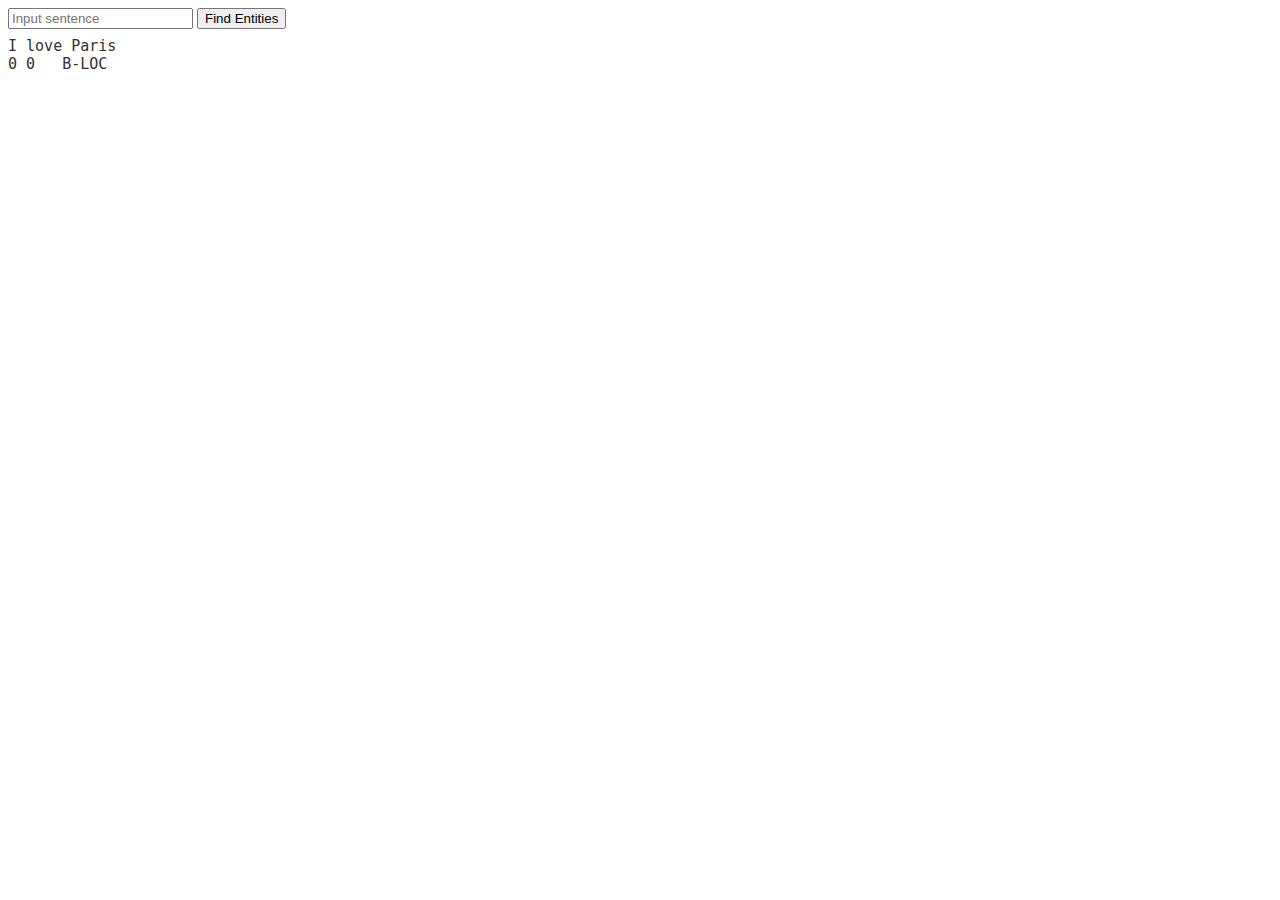
<file: client/full_client.html>
<head>
    <script src="https://ajax.googleapis.com/ajax/libs/jquery/3.2.1/jquery.min.js"></script>
    <link rel="stylesheet" href="https://maxcdn.bootstrapcdn.com/bootstrap/4.0.0-alpha.6/css/bootstrap.min.css" integrity="sha384-rwoIResjU2yc3z8GV/NPeZWAv56rSmLldC3R/AZzGRnGxQQKnKkoFVhFQhNUwEyJ" crossorigin="anonymous">
    <link rel="stylesheet" href="custom.css">
</head>


<body>
    <div class="container col-lg-6">
        <div style="padding-bottom: 0.5cm">
            <div class="card text-center bg-light">
                <div class="card-body" style="padding-bottom: 0.2cm">
                    <input class="card-title form-control" type="text" id="input" name="input" placeholder="Input sentence"/>
                    <button class="card-text btn btn-outline-primary" id="btn">Find Entities</button>
                    <div class="spinner" id="spinner" style="display: none">
                      <div class="double-bounce1"></div>
                      <div class="double-bounce2"></div>
                    </div>
                </div>
                <div class="card-footer bg-white">
                    <pre class="card-text api-pre" style="padding-bottom: 0.2cm">
                        <div class="item" id="api_input">I love Paris </div>
                        <div class="item" id="api_output">0 0   B-LOC</div>
                    </pre>
                </div>
            </div>
        </div>
    </div>
</body>



<script type="text/javascript">
    function api_call(input) {
        // hide button and make the spinner appear
        $('#btn').toggle();
        $('#spinner').toggle();

        $.ajax({
            url: "http://0.0.0.0:8080/api",
            method: 'POST',
            contentType: 'application/json',
            data: JSON.stringify(input),

            success: function( data, textStatus, jQxhr ){
                // toggle the spinner and button
                $('#btn').toggle();
                $('#spinner').toggle();

                // fill the html for answer
                $('#api_input').html( data.input );
                $('#api_output').html( data.output );

                $("#input").val("");
            },
            error: function( jqXhr, textStatus, errorThrown ){
                $('#btn').toggle();
                $('#spinner').toggle();

                $('#api_input').html( "Sorry, the server is asleep..." );
                $('#api_output').html( "Try again in a moment!" );

                console.log( errorThrown );
            },
            timeout: 3000 // sets timeout to 10 seconds
        });

    }


    $( document ).ready(function() {
        // request when clicking on the button
        $('#btn').click(function() {
            // get the input data
            var input = $("#input").val();
            api_call(input);
            input = "";
    });
    });

</script>
</file>
<file: client/custom.css>
.api-pre {
    display: flex;
    flex-wrap: wrap;
    flex-direction: column;

    font-family: monospace;
    margin: 0 0 0px;
    font-size: 15px;
    line-height: normal;
    color: #333;
    word-break: break-all;
    word-wrap: normal;
    background-color: transparent;
    border: 0;
    border-radius: 0px;
    overflow: auto;
    padding-top: 10px;
    padding: 0;
}

.spinner {
  width: 40px;
  height: 40px;

  position: relative;
  margin: auto;
}

.double-bounce1, .double-bounce2 {
  width: 100%;
  height: 100%;
  border-radius: 50%;
  background-color: #333;
  opacity: 0.6;
  position: absolute;
  top: 0;
  left: 0;

  -webkit-animation: sk-bounce 2.0s infinite ease-in-out;
  animation: sk-bounce 2.0s infinite ease-in-out;
}

.double-bounce2 {
  -webkit-animation-delay: -1.0s;
  animation-delay: -1.0s;
}

@-webkit-keyframes sk-bounce {
  0%, 100% { -webkit-transform: scale(0.0) }
  50% { -webkit-transform: scale(1.0) }
}

@keyframes sk-bounce {
  0%, 100% {
    transform: scale(0.0);
    -webkit-transform: scale(0.0);
  } 50% {
    transform: scale(1.0);
    -webkit-transform: scale(1.0);
  }
}
</file>
